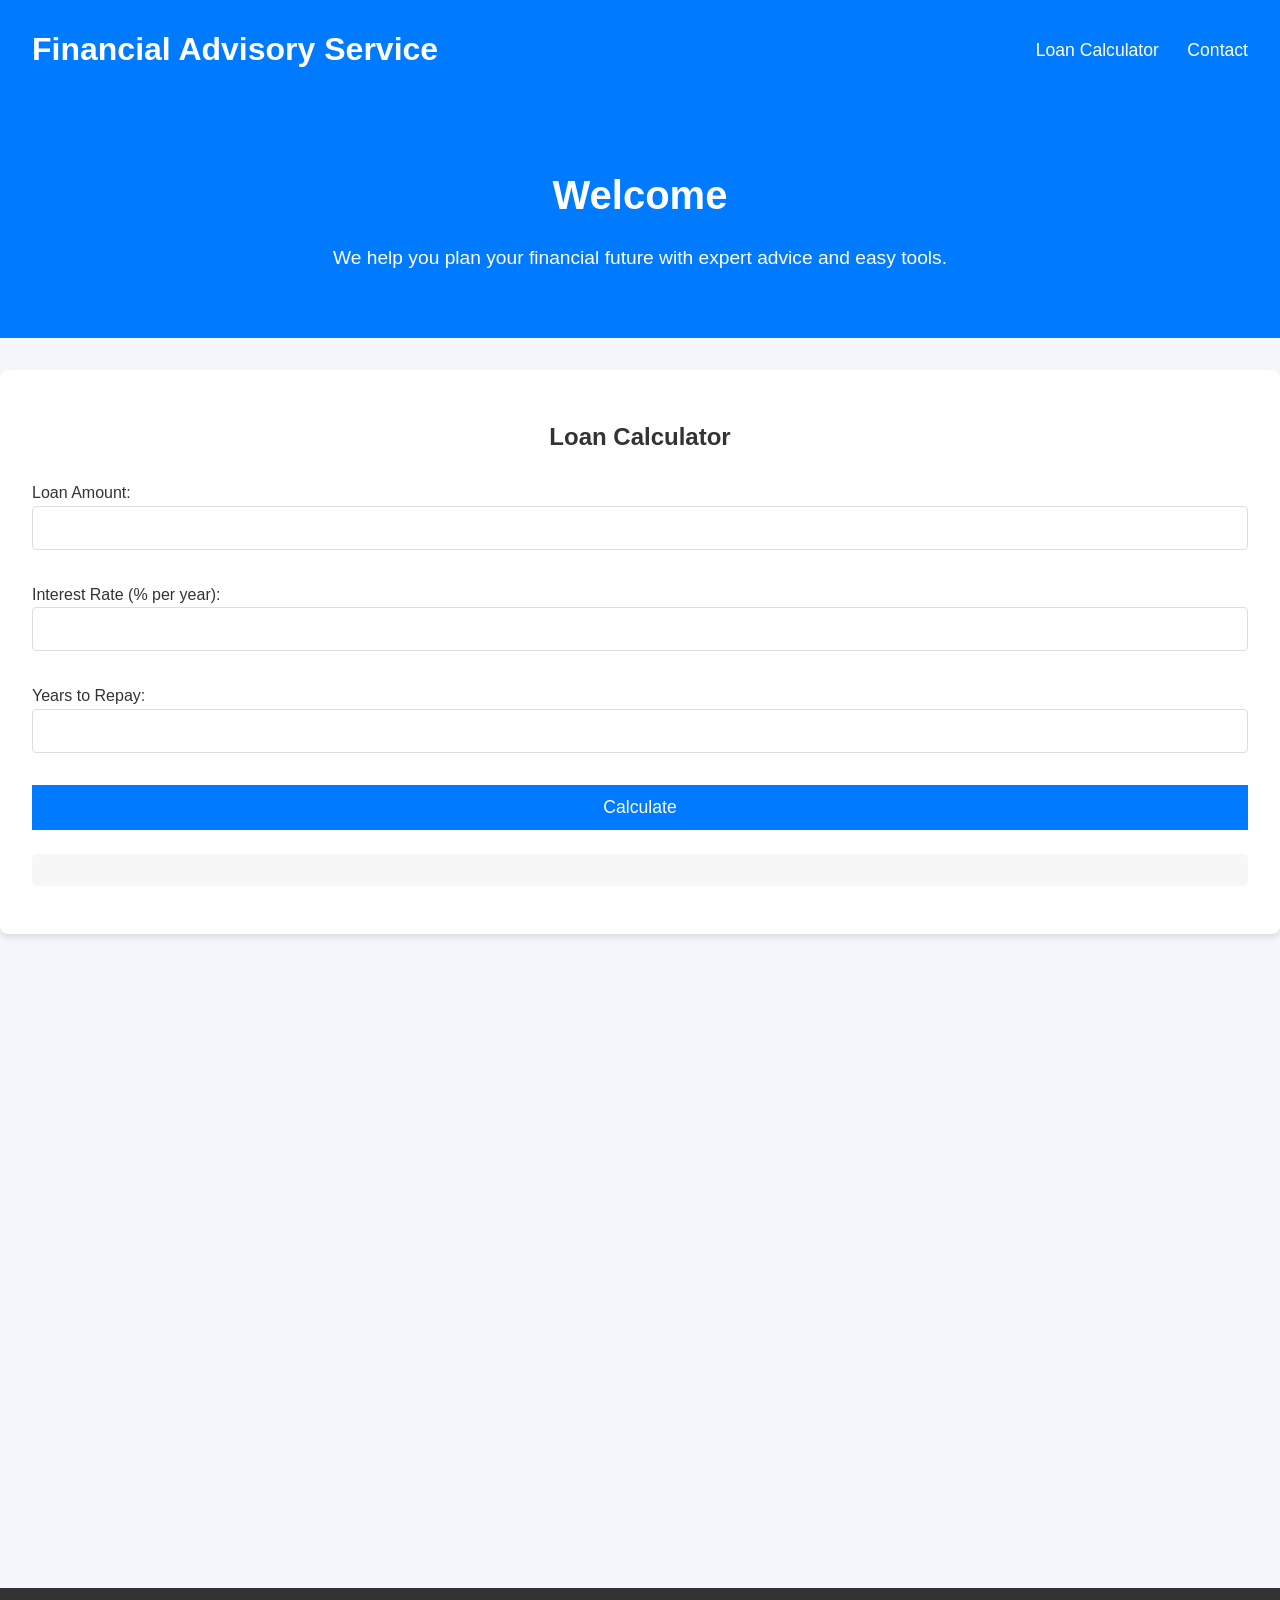
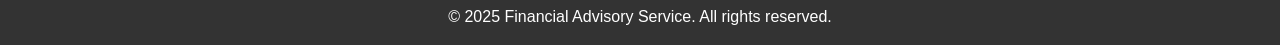
<file: index.html>
<!DOCTYPE html>
<html lang="en">
<head>
  <meta charset="UTF-8" />
  <meta name="viewport" content="width=device-width, initial-scale=1.0"/>
  <title>Financial Advisory Service</title>
  <link rel="stylesheet" href="style.css" />
  <script defer src="script.js"></script>
  <link rel="stylesheet" href="https://unpkg.com/aos@next/dist/aos.css" />
  <script src="https://unpkg.com/aos@next/dist/aos.js"></script>
  <script src="https://cdn.emailjs.com/dist/email.min.js"></script>
</head>
<body>
  <header>
    <h1>Financial Advisory Service</h1>
    <nav>
      <a href="#calculator">Loan Calculator</a>
      <a href="#contact">Contact</a>
    </nav>
  </header>

  <section class="intro" data-aos="fade-up">
    <h2>Welcome</h2>
    <p>We help you plan your financial future with expert advice and easy tools.</p>
  </section>

  <section id="calculator" data-aos="fade-right">
    <h2>Loan Calculator</h2>
    <form id="loan-form">
      <label>Loan Amount:
        <input type="number" id="amount" required>
      </label>
      <label>Interest Rate (% per year):
        <input type="number" id="interest" step="0.01" required>
      </label>
      <label>Years to Repay:
        <input type="number" id="years" required>
      </label>
      <button type="submit">Calculate</button>
    </form>
    <div id="results"></div>
  </section>

  <section id="contact" data-aos="fade-left">
    <h2>Contact Us</h2>
    <form id="contact-form">
      <label>Name:
        <input type="text" name="user_name" required>
      </label>
      <label>Email:
        <input type="email" name="user_email" required>
      </label>
      <label>Message:
        <textarea name="message" required></textarea>
      </label>
      <button type="submit">Send</button>
    </form>
  </section>

  <footer>
    <p>&copy; 2025 Financial Advisory Service. All rights reserved.</p>
  </footer>

  <script>
    AOS.init();

    (function () {
      emailjs.init("QFKbEJ1POvgRh4sr7"); // Replace with your EmailJS user ID
    })();
  </script>
</body>
</html>
</file>
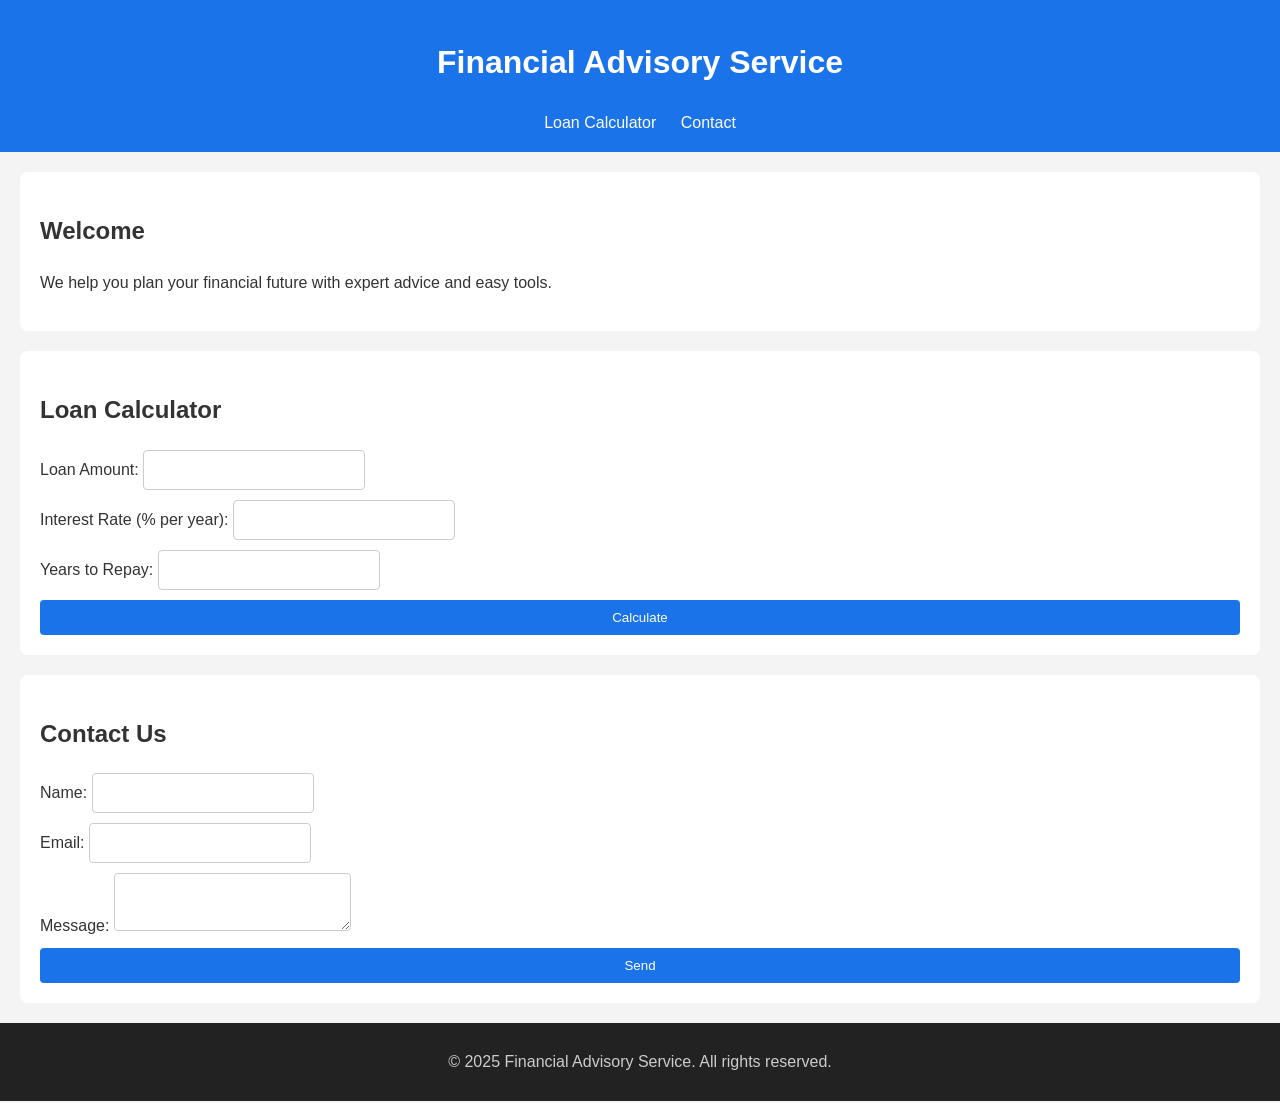
<file: 502 ass 2/index.html>
<!DOCTYPE html>
<html lang="en">
<head>
  <meta charset="UTF-8" />
  <meta name="viewport" content="width=device-width, initial-scale=1.0"/>
  <title>Financial Advisory Service</title>
  <link rel="stylesheet" href="style.css" />
  <script defer src="script.js"></script>
  <link rel="stylesheet" href="https://unpkg.com/aos@next/dist/aos.css" />
  <script src="https://unpkg.com/aos@next/dist/aos.js"></script>
  <script src="https://cdn.emailjs.com/dist/email.min.js"></script>
</head>
<body>
  <header>
    <h1>Financial Advisory Service</h1>
    <nav>
      <a href="#calculator">Loan Calculator</a>
      <a href="#contact">Contact</a>
    </nav>
  </header>

  <section class="intro" data-aos="fade-up">
    <h2>Welcome</h2>
    <p>We help you plan your financial future with expert advice and easy tools.</p>
  </section>

  <section id="calculator" data-aos="fade-right">
    <h2>Loan Calculator</h2>
    <form id="loan-form">
      <label>Loan Amount:
        <input type="number" id="amount" required>
      </label>
      <label>Interest Rate (% per year):
        <input type="number" id="interest" step="0.01" required>
      </label>
      <label>Years to Repay:
        <input type="number" id="years" required>
      </label>
      <button type="submit">Calculate</button>
    </form>
    <div id="results"></div>
  </section>

  <section id="contact" data-aos="fade-left">
    <h2>Contact Us</h2>
    <form id="contact-form">
      <label>Name:
        <input type="text" name="user_name" required>
      </label>
      <label>Email:
        <input type="email" name="user_email" required>
      </label>
      <label>Message:
        <textarea name="message" required></textarea>
      </label>
      <button type="submit">Send</button>
    </form>
  </section>

  <footer>
    <p>&copy; 2025 Financial Advisory Service. All rights reserved.</p>
  </footer>

  <script>
    AOS.init();

    (function () {
      emailjs.init("YOQFKbEJ1POvgRh4sr7"); // Replace with your EmailJS user ID
    })();
  </script>
</body>
</html>
</file>
<file: style.css>
/* General Reset */
*,
*::before,
*::after {
  margin: 0;
  padding: 0;
  box-sizing: border-box;
}

body {
  font-family: 'Arial', sans-serif;
  line-height: 1.6;
  background-color: #f4f7fc;
  color: #333;
  padding: 0;
  margin: 0;
  min-height: 100vh;
}

/* Global Styles */
a {
  text-decoration: none;
  color: inherit;
}

h1, h2, h3 {
  font-family: 'Montserrat', sans-serif;
  font-weight: 700;
}

button {
  padding: 10px 20px;
  border: none;
  background-color: #007bff;
  color: #fff;
  font-size: 1rem;
  cursor: pointer;
  transition: background-color 0.3s ease;
}

button:hover {
  background-color: #0056b3;
}

header {
  background-color: #007bff;
  color: white;
  padding: 1.5rem 2rem;
  display: flex;
  justify-content: space-between;
  align-items: center;
  box-shadow: 0 4px 6px rgba(0, 0, 0, 0.1);
}

header h1 {
  font-size: 2rem;
}

nav a {
  margin-left: 1.5rem;
  color: white;
  font-size: 1.1rem;
}

nav a:hover {
  color: #ffcc00;
}

/* Responsive Navigation */
@media (max-width: 768px) {
  nav {
    display: none;
  }

  header h1 {
    font-size: 1.5rem;
  }
}

/* Hero Section */
.intro {
  padding: 4rem 2rem;
  text-align: center;
  background-color: #007bff;
  color: white;
}

.intro h2 {
  font-size: 2.5rem;
  margin-bottom: 1rem;
}

.intro p {
  font-size: 1.2rem;
}

/* Loan Calculator Section */
#calculator {
  padding: 3rem 2rem;
  background-color: #fff;
  box-shadow: 0 4px 6px rgba(0, 0, 0, 0.1);
  border-radius: 8px;
  margin: 2rem 0;
}

#calculator h2 {
  text-align: center;
  margin-bottom: 1.5rem;
}

form {
  display: grid;
  gap: 1.5rem;
}

label {
  font-size: 1rem;
  margin-bottom: 0.5rem;
}

input {
  width: 100%;
  padding: 0.75rem;
  font-size: 1rem;
  border: 1px solid #ddd;
  border-radius: 4px;
}

input:focus {
  outline: none;
  border-color: #007bff;
}

button {
  align-self: center;
}

#results {
  margin-top: 1.5rem;
  padding: 1rem;
  background-color: #f7f7f7;
  border-radius: 5px;
  font-size: 1.2rem;
  color: #333;
}

/* Contact Form Section */
#contact {
  padding: 3rem 2rem;
  background-color: #f4f7fc;
}

#contact h2 {
  text-align: center;
  margin-bottom: 1.5rem;
}

form {
  display: grid;
  gap: 1.5rem;
}

input,
textarea {
  width: 100%;
  padding: 0.75rem;
  font-size: 1rem;
  border: 1px solid #ddd;
  border-radius: 4px;
}

textarea {
  height: 150px;
}

button {
  align-self: center;
  padding: 12px 25px;
  font-size: 1.1rem;
}

/* Footer */
footer {
  padding: 1rem 2rem;
  background-color: #333;
  color: white;
  text-align: center;
}

footer p {
  font-size: 1rem;
}

/* AOS (Animate On Scroll) */
[data-aos] {
  opacity: 0;
  transition: opacity 0.5s ease-out;
}

[data-aos="fade-up"] {
  transform: translateY(30px);
}

[data-aos="fade-right"] {
  transform: translateX(-30px);
}

[data-aos="fade-left"] {
  transform: translateX(30px);
}

[data-aos].aos-animate {
  opacity: 1;
  transform: translateY(0) translateX(0);
}
</file>
<file: 502 ass 2/style.css>
body {
    font-family: Arial, sans-serif;
    margin: 0;
    padding: 0;
    line-height: 1.6;
    background-color: #f4f4f4;
    color: #333;
  }
  
  header {
    background: #1a73e8;
    color: white;
    padding: 1rem;
    text-align: center;
  }
  
  nav a {
    color: white;
    margin: 0 10px;
    text-decoration: none;
  }
  
  section {
    padding: 20px;
    background: white;
    margin: 20px;
    border-radius: 8px;
  }
  
  form {
    display: flex;
    flex-direction: column;
    gap: 10px;
  }
  
  input, textarea {
    padding: 10px;
    font-size: 1rem;
    border: 1px solid #ccc;
    border-radius: 4px;
  }
  
  button {
    padding: 10px;
    background: #1a73e8;
    color: white;
    border: none;
    cursor: pointer;
    border-radius: 4px;
  }
  
  button:hover {
    background: #155ab6;
  }
  
  footer {
    background: #222;
    color: #ccc;
    text-align: center;
    padding: 10px;
  }
</file>
